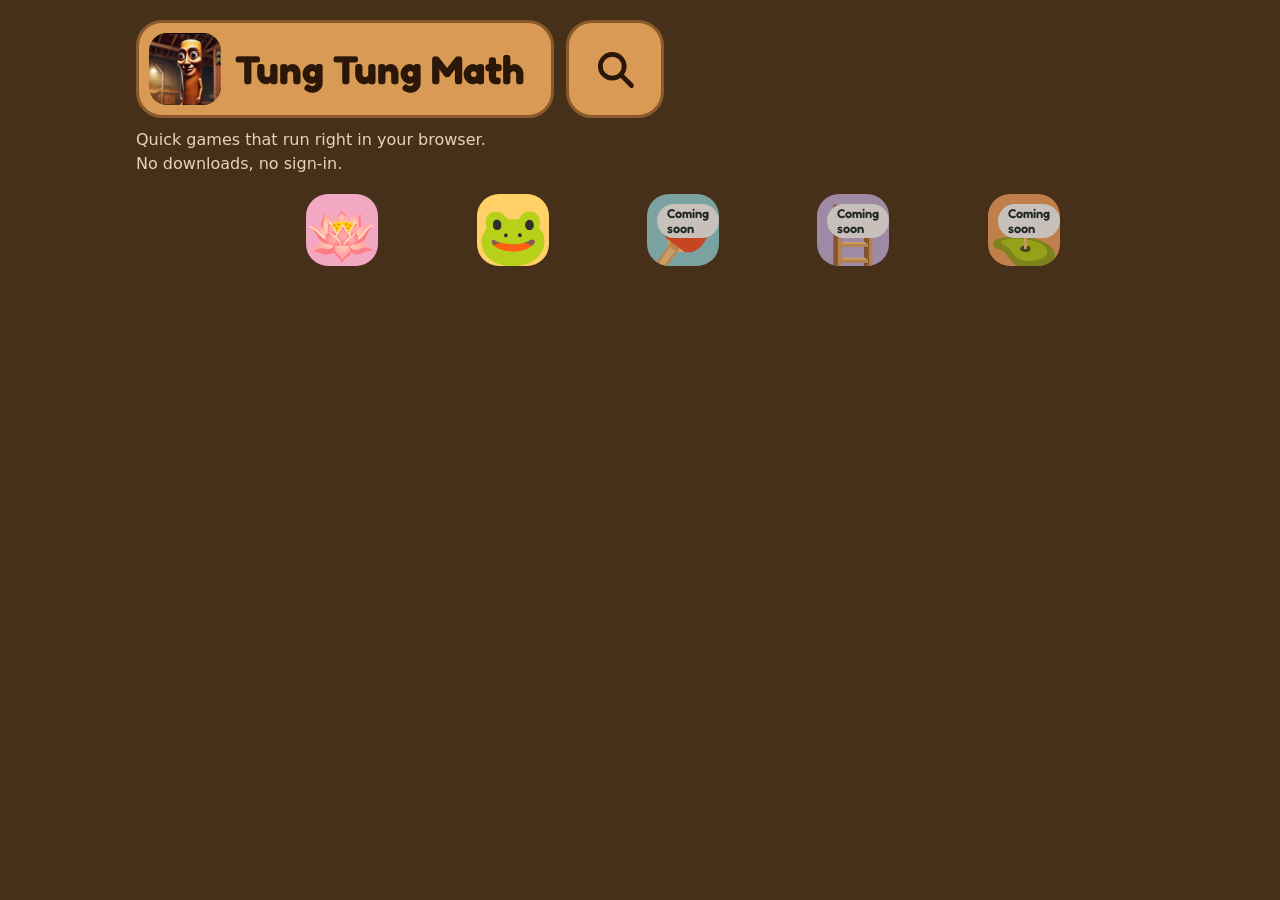
<file: tungtungmath.html>
<!doctype html>
<html lang="en">
<head>
<meta charset="utf-8">
<meta name="viewport" content="width=device-width, initial-scale=1, viewport-fit=cover">
<title>Tung Tung Math</title>
<link rel="stylesheet" href="https://fonts.googleapis.com/css2?family=Fredoka:wght@500;600;700&display=swap">
<style>
*{box-sizing:border-box}
:root{box-sizing:border-box;--bg:#eef5f1;--surface:#fff;--ink:#10242a;--muted:#4b6a70;--accent:#d9487f;--line:#c9ddd5;--disp:"Fredoka","Trebuchet MS",system-ui,sans-serif;color-scheme:light;padding-top:env(safe-area-inset-top,0px);padding-bottom:env(safe-area-inset-bottom,0px)}
@media(prefers-color-scheme:dark){:root:not([data-theme="light"]){--bg:#0e2227;--surface:#16343b;--ink:#e7f3ee;--muted:#9bbcc0;--accent:#f2a7c3;--line:#27494f;color-scheme:dark}}
:root[data-theme="dark"]{--bg:#0e2227;--surface:#16343b;--ink:#e7f3ee;--muted:#9bbcc0;--accent:#f2a7c3;--line:#27494f;color-scheme:dark}
html{scroll-padding-top:env(safe-area-inset-top,0px)}
body{margin:0;background:#47301a;color:var(--ink);font:16px/1.5 system-ui,-apple-system,"Segoe UI",sans-serif}
main{max-width:1040px;margin:0 auto;padding:20px 16px 40px}
header{display:flex;flex-wrap:wrap;gap:12px 24px;align-items:flex-end;justify-content:space-between;margin-bottom:18px}
.brand{display:flex;align-items:center;gap:14px;width:fit-content;padding:10px 26px 10px 10px;border-radius:26px;background:#d99a55;color:#2a1708;border:3px solid #8a5a2b}
.brand img{width:72px;height:72px;border-radius:18px;object-fit:cover;flex:none}
h1{font:700 clamp(1.7rem,6vw,2.5rem)/1.05 var(--disp);margin:0}
.sub{margin:10px 0 0;color:#e9d3b4;max-width:36ch}
input[type=search]{font:inherit;padding:10px 16px;border-radius:999px;border:2px solid var(--line);background:var(--bg);color:var(--ink);width:100%}
input:focus-visible,button:focus-visible{outline:3px solid var(--accent);outline-offset:2px}
.chips{display:flex;gap:8px;flex-wrap:wrap;margin-bottom:18px}
.row{display:flex;gap:12px;align-items:stretch;flex-wrap:wrap}
.sbtn{width:98px;height:98px;display:grid;place-items:center;border-radius:26px;background:#d99a55;color:#2a1708;border:3px solid #8a5a2b;padding:0;cursor:pointer}
.menu{position:fixed;top:0;bottom:0;left:0;z-index:4;width:max(41.667vw,260px);background:#c0813f;color:#2a1708;border-right:3px solid #8a5a2b;padding:calc(18px + env(safe-area-inset-top,0px)) 18px calc(18px + env(safe-area-inset-bottom,0px));overflow-y:auto;transform:translateX(-100%);visibility:hidden;transition:transform .3s ease,visibility 0s .3s}
.menu.open{transform:none;visibility:visible;transition:transform .3s ease}
.mh{display:flex;align-items:center;justify-content:space-between;margin-bottom:14px}
.mh h2{font:700 1.5rem var(--disp);margin:0}
#mc{display:grid;place-items:center;width:40px;height:40px;border-radius:12px;background:#d99a55;color:#2a1708;border:2px solid #8a5a2b;cursor:pointer;padding:0}
#scrim{position:fixed;inset:0;z-index:3;background:rgba(6,20,24,.25);opacity:0;pointer-events:none;transition:opacity .3s ease}
#scrim.open{opacity:1;pointer-events:auto}
.res{display:grid;grid-template-columns:repeat(2,1fr);gap:12px;margin-top:16px}
.res .art{font-size:2.6rem;border-radius:18px}
.res .ttl{font-size:.9rem}
.menu .empty{color:#2a1708}
.sbtn{transition:transform .25s ease,box-shadow .25s ease}

.sbtn:is(:hover,:focus-visible){transform:scale(1.08);box-shadow:0 10px 22px rgba(0,0,0,.45)}

.menu .chips{margin:14px 0 0}
.menu .chip:not([aria-pressed=true]){background:var(--bg)}
.chip{font:600 .95rem var(--disp);padding:6px 16px;border-radius:999px;border:2px solid var(--line);background:var(--surface);color:var(--ink);cursor:pointer}
.chip[aria-pressed=true]{background:var(--ink);color:var(--bg);border-color:var(--ink)}
.grid{display:grid;grid-template-columns:repeat(auto-fill,minmax(150px,1fr));gap:14px;grid-auto-flow:dense}
.tile{border:0;background:none;padding:0;font:inherit;color:inherit;text-align:left;cursor:pointer;display:flex;flex-direction:column;gap:8px}
.art{position:relative;display:grid;place-items:center;aspect-ratio:1;border-radius:22px;font-size:3.6rem;overflow:hidden}
.tile:disabled{cursor:default;opacity:.7}
.ttl{position:absolute;left:0;right:0;bottom:0;padding:30px 10px 10px;font:600 1.05rem/1.2 var(--disp);color:#fff;text-align:center;background:linear-gradient(to top,rgba(8,24,28,.88),rgba(8,24,28,0));opacity:0;transform:translateY(8px);transition:opacity .2s ease,transform .2s ease}
.tile:is(:hover,:focus-visible) .ttl{opacity:1;transform:none}
@media(hover:none){.ttl{opacity:1;transform:none}}
.soon{position:absolute;left:10px;top:10px;font:600 .8rem var(--disp);background:var(--surface);color:var(--ink);padding:2px 10px;border-radius:999px}
.empty{grid-column:1/-1;color:var(--muted)}
.art{transition:transform .25s ease}
.em{display:inline-block;transform-origin:50% 85%}
.tile:is(:hover,:focus-visible) .art{transform:scale(1.05)}
.tile:is(:hover,:focus-visible) .em{animation:var(--a) infinite}
[data-anim=wiggle]{--a:wiggle .7s ease-in-out}
[data-anim=flip]{--a:flip 1.4s ease-in-out}
[data-anim=hop]{--a:hop .8s ease-in-out}
[data-anim=ping]{--a:ping .6s ease-in-out}
[data-anim=climb]{--a:climb .8s ease-in-out}
[data-anim=swing]{--a:swing .7s ease-in-out}
@keyframes wiggle{0%,100%{transform:rotate(-12deg) translateX(-6px)}50%{transform:rotate(12deg) translateX(6px)}}
@keyframes flip{0%{transform:perspective(300px) rotateY(0)}60%,100%{transform:perspective(300px) rotateY(360deg)}}
@keyframes hop{0%,100%{transform:translateY(0) scale(1.1,.9)}50%{transform:translateY(-16px) scale(.95,1.1)}}
@keyframes ping{0%,100%{transform:translateX(-14px)}50%{transform:translateX(14px)}}
@keyframes climb{0%,100%{transform:translateY(8px)}50%{transform:translateY(-8px)}}
@keyframes swing{0%,100%{transform:rotate(-25deg)}50%{transform:rotate(25deg)}}
@media(prefers-reduced-motion:reduce){.em{animation:none!important}.tile:is(:hover,:focus-visible) .art{transform:none}.ttl{transition:none;transform:none}.menu,.menu.open,#scrim,.sbtn{transition:none}.sbtn:is(:hover,:focus-visible){transform:none}}
#ov{position:fixed;inset:0;z-index:5;display:grid;place-items:center;background:transparent;padding:calc(12px + env(safe-area-inset-top,0px)) 12px calc(12px + env(safe-area-inset-bottom,0px))}
#ov[hidden]{display:none}
.box{box-shadow:0 12px 40px rgba(0,0,0,.45);background:var(--surface);color:var(--ink);border-radius:22px;padding:14px;width:min(100%,420px);max-height:100%;overflow:auto}
.bar{display:flex;align-items:center;gap:10px;margin-bottom:12px}
.bar h2{font:700 1.25rem var(--disp);margin:0;flex:1}
#sc{color:var(--muted);font-size:.9rem}
#cl{font:600 .95rem var(--disp);padding:6px 14px;border-radius:999px;border:2px solid var(--line);background:var(--bg);color:var(--ink);cursor:pointer}
.cv{display:block;width:100%;max-width:352px;aspect-ratio:1;margin:0 auto;border-radius:14px;touch-action:none}
.pad{display:flex;justify-content:center;gap:8px;margin-top:12px}
.pad button{width:56px;height:48px;font-size:1.1rem;border-radius:14px;border:2px solid var(--line);background:var(--bg);color:var(--ink);cursor:pointer}
.mem{display:grid;grid-template-columns:repeat(4,1fr);gap:8px}
.card{aspect-ratio:1;font-size:2rem;border-radius:14px;border:2px solid var(--line);background:var(--bg);color:var(--ink);cursor:pointer}
.card.up{background:var(--surface);border-color:var(--accent)}
.react{display:block;width:100%;height:220px;border-radius:18px;border:0;font:600 1.3rem var(--disp);color:#10242a;background:#cfe3e8;cursor:pointer;padding:16px}
.react.wait{background:#f4a261}
.react.go{background:#9bc53d}
[hidden]{display:none!important}
a.brand{text-decoration:none}
.gp main{max-width:1200px}
.em.pic{position:absolute;inset:0}
.em.pic img{display:block;width:100%;height:100%;object-fit:cover}
.gamebox{width:0;min-width:min(200%,calc(100vw - 32px));height:clamp(440px,70vh,680px);margin-top:20px;display:flex;flex-direction:column;border:3px solid #8a5a2b;border-radius:26px;background:#1a0f07;overflow:hidden}
.gstage{flex:1;min-height:0;position:relative;display:grid;place-items:center}
.gnote{margin:0;padding:0 16px;text-align:center;color:#c9a97c}
.gbar{display:flex;align-items:center;gap:12px;padding:12px 20px;background:#d99a55;color:#2a1708;border-top:3px solid #8a5a2b;font:600 1.05rem var(--disp)}
</style>
</head>
<body>
<main>
  <header>
    <div>
      <div class="row"><a class="brand" href="#"><img src="[data-uri]" alt="" width="72" height="72"><h1>Tung Tung Math</h1></a><button class="sbtn" id="sb" aria-label="Open search" aria-expanded="false" aria-controls="menu"><svg viewBox="0 0 24 24" width="44" height="44" fill="none" stroke="currentColor" stroke-width="2.6" stroke-linecap="round" aria-hidden="true"><circle cx="10.5" cy="10.5" r="6.5"/><path d="M15.5 15.5 21 21"/></svg></button></div>
      <p class="sub">Quick games that run right in your browser. No downloads, no sign-in.</p>
      <section class="gamebox" id="gamebox" hidden aria-label="Eagle Craft">
        <div class="gstage" id="gstage"><p class="gnote">The game will appear here.</p></div>
        <div class="gbar">Eagle Craft</div>
      </section>
    </div>
    
  </header>
  
  <div class="grid" id="grid"></div>
</main>
<div id="scrim"></div>
<aside class="menu" id="menu" aria-label="Search and genres">
  <div class="mh"><h2>Search</h2><button id="mc" aria-label="Close search"><svg viewBox="0 0 24 24" width="22" height="22" fill="none" stroke="currentColor" stroke-width="3" stroke-linecap="round" stroke-linejoin="round" aria-hidden="true"><path d="M15 5 8 12l7 7"/></svg></button></div>
  <input type="search" id="q" placeholder="Search games" aria-label="Search games">
  <div class="chips" id="chips" role="group" aria-label="Genres"></div>
  <div class="res" id="res"></div>
</aside>

<div id="ov" hidden role="dialog" aria-modal="true" aria-labelledby="gt">
  <div class="box">
    <div class="bar"><h2 id="gt"></h2><span id="sc"></span><button id="cl">Close</button></div>
    <div id="stage"></div>
  </div>
</div>

<script>
/* ---------- Games ---------- */
function memory(st, setScore) {
  const E = ['🪷', '🐸', '🦆', '🐟', '🐢', '🦋', '🐞', '🌿'];
  const cards = [...E, ...E].sort(() => Math.random() - .5);
  let open = [], moves = 0, pairs = 0, lock = false, timer;
  const grid = document.createElement('div'); grid.className = 'mem';
  const hide = b => { b.classList.remove('up'); b.textContent = ''; b.setAttribute('aria-label', 'Hidden card'); };
  cards.forEach(e => {
    const b = document.createElement('button'); b.className = 'card'; b.dataset.e = e; b.setAttribute('aria-label', 'Hidden card');
    b.onclick = () => {
      if (lock || b.classList.contains('up')) return;
      b.classList.add('up'); b.textContent = e; b.setAttribute('aria-label', e); open.push(b);
      if (open.length < 2) return;
      moves++; setScore(moves + ' moves');
      if (open[0].dataset.e == open[1].dataset.e) { open = []; if (++pairs == 8) setScore('Cleared in ' + moves + ' moves'); }
      else { lock = true; timer = setTimeout(() => { open.forEach(hide); open = []; lock = false; }, 700); }
    };
    grid.append(b);
  });
  st.append(grid); setScore('0 moves');
  return () => clearTimeout(timer);
}

function reaction(st, setScore) {
  const b = document.createElement('button'); b.className = 'react'; b.textContent = 'Tap to start'; st.append(b);
  let state = 0, t0, to;
  const set = (cls, txt) => { b.className = 'react ' + cls; b.textContent = txt; };
  b.onclick = () => {
    if (state == 0) {
      state = 1; set('wait', 'Wait for green…');
      to = setTimeout(() => { state = 2; set('go', 'Tap now!'); t0 = performance.now(); }, 1000 + Math.random() * 2500);
    } else if (state == 1) {
      clearTimeout(to); state = 0; set('', 'Too soon. Tap to try again.');
    } else {
      const ms = Math.round(performance.now() - t0); state = 0; set('', ms + ' ms. Tap to go again.'); setScore(ms + ' ms');
    }
  };
  return () => clearTimeout(to);
}

const EAGLE_IMG = '[data-uri]';
/* ---------- Game list: add a game by adding one entry ("play" opens it in a pop-up, "href" opens a page, neither gives a Coming soon tile) ---------- */
const GAMES = [
  { id: 'eagle', title: 'Eagle Craft', cat: 'Sandbox', emoji: '', color: '#fff', img: EAGLE_IMG, href: '#eagle-craft' },
  { id: 'memory', title: 'Pond Pairs', cat: 'Puzzle', emoji: '🪷', color: '#f2a7c3', anim: 'flip', play: memory },
  { id: 'reaction', title: 'Frog Reflex', cat: 'Skill', emoji: '🐸', color: '#ffd166', anim: 'hop', play: reaction },
  { id: 'pong', title: 'Pad Pong', cat: 'Arcade', emoji: '🏓', color: '#8fd3d9', anim: 'ping' },
  { id: 'ladder', title: 'Word Ladder', cat: 'Puzzle', emoji: '🪜', color: '#c3b1e1', anim: 'climb' },
  { id: 'golf', title: 'Tiny Golf', cat: 'Skill', emoji: '⛳', color: '#f4a261', anim: 'swing' }
];
const CATS = ['Arcade', 'Puzzle', 'Sandbox', 'Skill'];

/* ---------- Page ---------- */
const $ = s => document.querySelector(s);
let cat = '', q = '', off = null, last = null;

function show(grid, list, none) {
  
  
  if (!list.length) { grid.innerHTML = '<p class="empty">' + none + '</p>'; return; }
  grid.innerHTML = list.map(g =>
    '<button class="tile' + (g.feat ? ' feat' : '') + '" data-id="' + g.id + '" data-anim="' + (g.anim || '') + '"' + (g.play || g.href ? '' : ' disabled') + '>' +
    '<span class="art" style="background:' + g.color + '"><span class="em' + (g.img ? ' pic' : '') + '" aria-hidden="true">' + (g.img ? '<img src="' + g.img + '" alt="">' : g.emoji) + '</span>' +
    (g.play || g.href ? '' : '<span class="soon">Coming soon</span>') + '<span class="ttl">' + g.title + '</span></span>' +
    '</button>'
  ).join('');
}

function render() {
  const on = cat || q;
  show($('#res'), on ? GAMES.filter(g => (!cat || g.cat == cat) && g.title.toLowerCase().includes(q)) : [],
    on ? 'No games match. Try a different search or genre.' : 'Type a name or pick a genre to see games here.');
}
show($('#grid'), GAMES, '');
$('#chips').innerHTML = CATS.map(c => '<button class="chip" aria-pressed="' + (c == cat) + '">' + c + '</button>').join('');
$('#chips').onclick = e => {
  const b = e.target.closest('.chip'); if (!b) return;
  cat = cat == b.textContent ? '' : b.textContent;
  document.querySelectorAll('.chip').forEach(x => x.setAttribute('aria-pressed', x.textContent == cat));
  render();
};
$('#q').oninput = e => { q = e.target.value.trim().toLowerCase(); render(); };
function setMenu(on) {
  $('#menu').classList.toggle('open', on); $('#scrim').classList.toggle('open', on);
  $('#sb').setAttribute('aria-expanded', on);
  (on ? $('#q') : $('#sb')).focus();
}
$('#sb').onclick = () => setMenu(true);
$('#mc').onclick = () => setMenu(false);
$('#scrim').onclick = () => setMenu(false);
const tileClick = e => {
  const t = e.target.closest('.tile'); if (!t || t.disabled) return;
  const g = GAMES.find(x => x.id == t.dataset.id);
  if (g.href) { setMenu(false); location.hash = g.href; return; }
  last = t; $('#ov').hidden = false; $('#gt').textContent = g.title; $('#sc').textContent = ''; $('#stage').innerHTML = '';
  off = g.play($('#stage'), v => { $('#sc').textContent = v; });
  $('#cl').focus();
};
$('#grid').onclick = $('#res').onclick = tileClick;
function closeGame() {
  if (off) off(); off = null; $('#stage').innerHTML = ''; $('#ov').hidden = true; if (last) last.focus();
}
$('#cl').onclick = closeGame;
$('#ov').onclick = e => { if (e.target.id == 'ov') closeGame(); };
addEventListener('keydown', e => {
  if (e.key != 'Escape') return;
  if (!$('#ov').hidden) closeGame(); else if ($('#menu').classList.contains('open')) setMenu(false);
});
function route() {
  const on = location.hash == '#eagle-craft';
  $('#grid').hidden = on; $('#gamebox').hidden = !on; document.body.classList.toggle('gp', on);
  document.title = on ? 'Eagle Craft | Tung Tung Math' : 'Tung Tung Math';
  scrollTo(0, 0);
}
addEventListener('hashchange', route);
route();
render();
</script>
</body>
</html>
</file>
